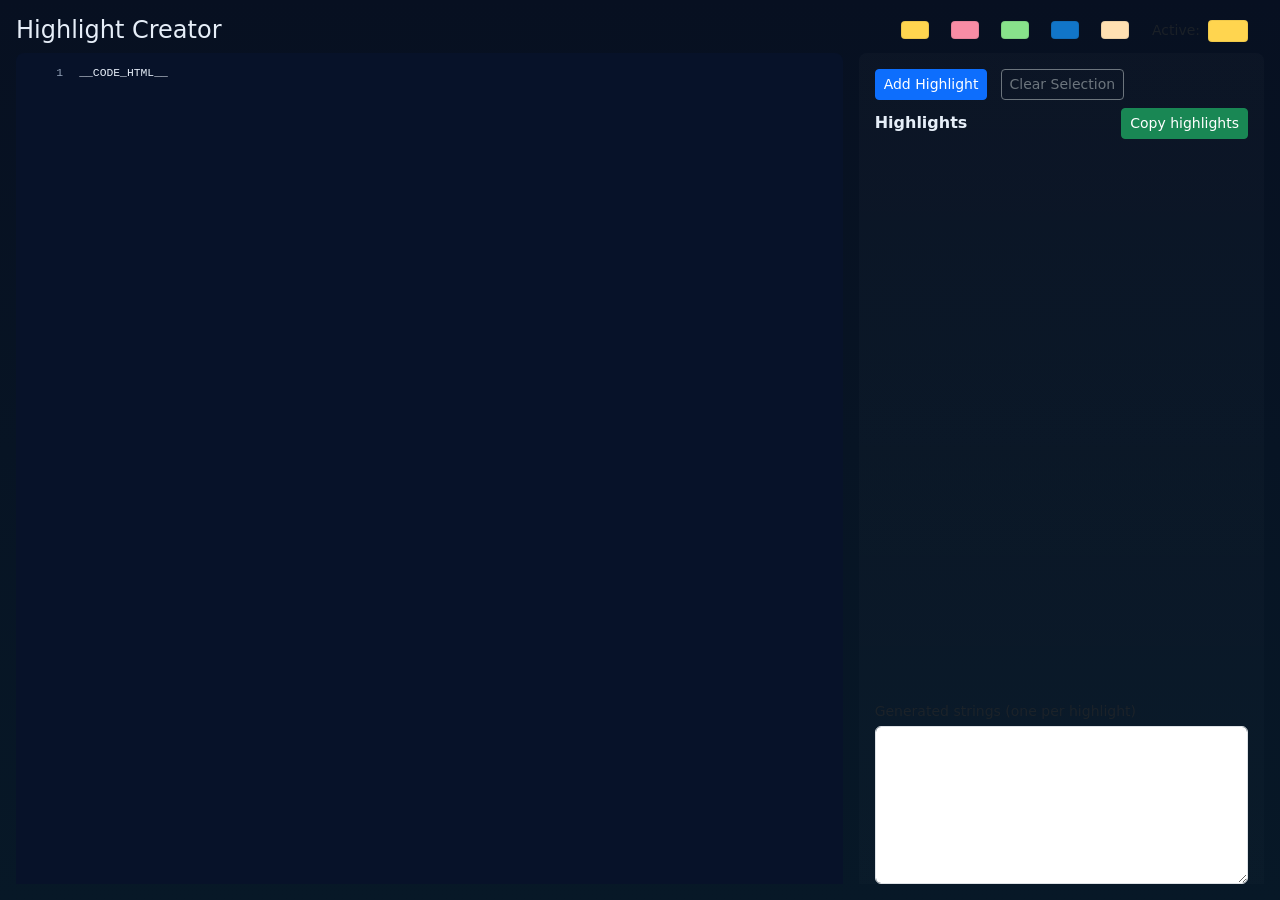
<file: templates/template_highlight/index.html>
<!doctype html>
<html lang="en">
  <head>
    <meta charset="utf-8">
    <meta name="viewport" content="width=device-width, initial-scale=1">
    <title>Highlight Creator</title>
    <link href="https://cdn.jsdelivr.net/npm/bootstrap@5.3.2/dist/css/bootstrap.min.css" rel="stylesheet">
    <link href="style.css" rel="stylesheet">
  </head>
  <body>
    <div class="container-fluid vh-100 d-flex flex-column p-3">
      <div class="d-flex align-items-center mb-2">
        <h4 class="me-3 mb-0">Highlight Creator</h4>
        <div class="ms-auto d-flex align-items-center">
          <div id="presets" class="d-flex gap-2 me-3"></div>
          <div class="small text-muted me-2">Active:</div>
          <div id="activePreset" class="preset-active me-3"></div>
        </div>
      </div>

      <div class="row g-3 flex-grow-1 overflow-hidden">
        <div class="col-8 h-100">
          <div id="codeContainer" class="code-panel h-100 overflow-auto">
            <pre id="code"><code>__CODE_HTML__</code></pre>
          </div>
        </div>
        <div class="col-4 h-100">
          <div class="annotations-panel h-100 overflow-auto p-3 d-flex flex-column">
            <div class="mb-2">
              <button id="addHighlightBtn" class="btn btn-primary btn-sm me-2">Add Highlight</button>
              <button id="clearSelectionBtn" class="btn btn-outline-secondary btn-sm">Clear Selection</button>
            </div>

            <div class="mb-2">
              <div class="d-flex justify-content-between align-items-center mb-1">
                <strong>Highlights</strong>
                <button id="copyBtn" class="btn btn-success btn-sm">Copy highlights</button>
              </div>
              <div id="highlightsList" class="mb-2"></div>
            </div>

            <div class="mt-auto">
              <div class="mb-1 small text-muted">Generated strings (one per highlight)</div>
              <textarea id="generated" class="form-control monospace" rows="6" readonly></textarea>
            </div>
          </div>
        </div>
      </div>

    <script src="app.js"></script>
  </body>
</html>
</file>
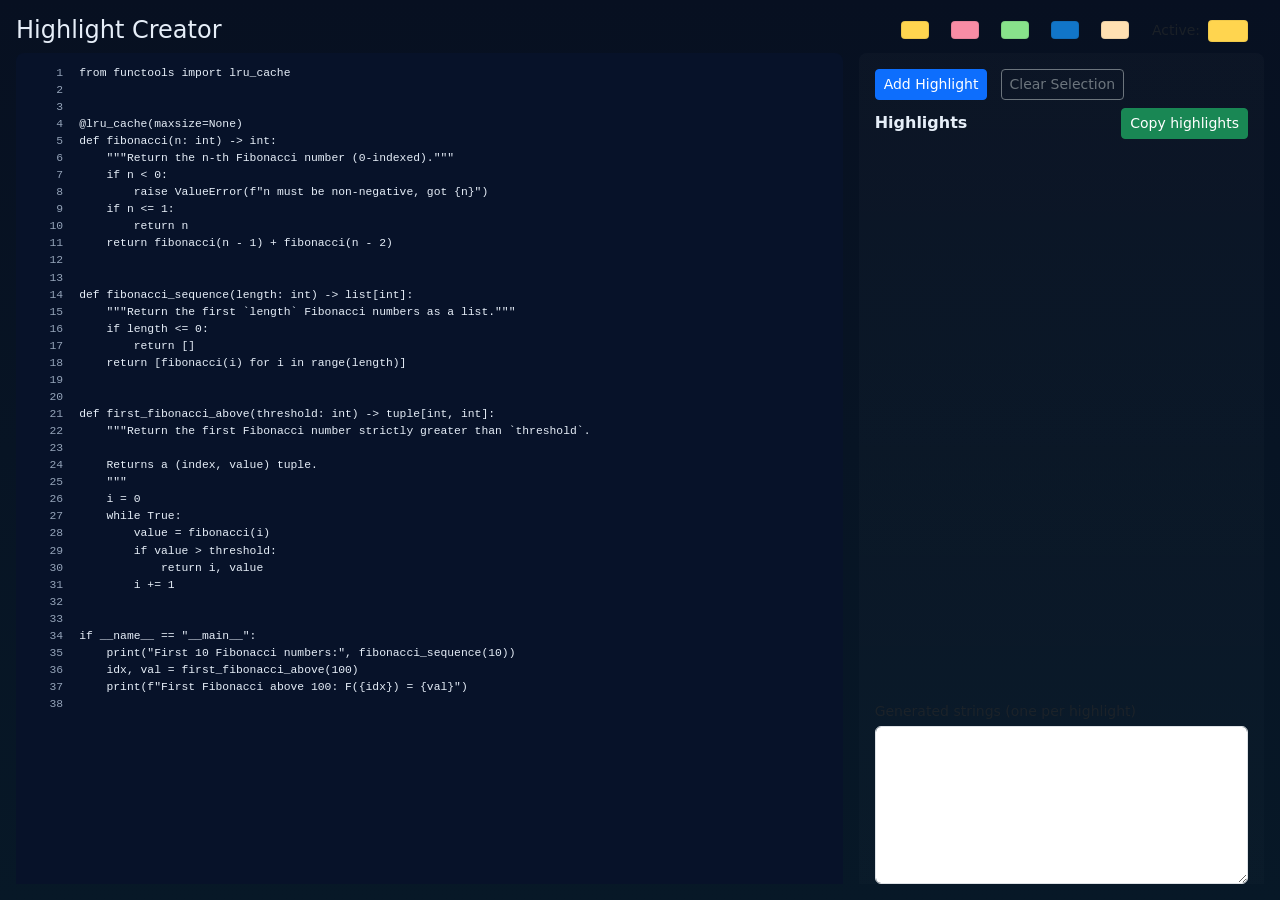
<file: examples/fibonacci_highlight/code/index.html>
<!doctype html>
<html lang="en">
  <head>
    <meta charset="utf-8">
    <meta name="viewport" content="width=device-width, initial-scale=1">
    <title>Highlight Creator</title>
    <link href="https://cdn.jsdelivr.net/npm/bootstrap@5.3.2/dist/css/bootstrap.min.css" rel="stylesheet">
    <link href="style.css" rel="stylesheet">
  </head>
  <body>
    <div class="container-fluid vh-100 d-flex flex-column p-3">
      <div class="d-flex align-items-center mb-2">
        <h4 class="me-3 mb-0">Highlight Creator</h4>
        <div class="ms-auto d-flex align-items-center">
          <div id="presets" class="d-flex gap-2 me-3"></div>
          <div class="small text-muted me-2">Active:</div>
          <div id="activePreset" class="preset-active me-3"></div>
        </div>
      </div>

      <div class="row g-3 flex-grow-1 overflow-hidden">
        <div class="col-8 h-100">
          <div id="codeContainer" class="code-panel h-100 overflow-auto">
            <pre id="code"><code>from functools import lru_cache


@lru_cache(maxsize=None)
def fibonacci(n: int) -&gt; int:
    &quot;&quot;&quot;Return the n-th Fibonacci number (0-indexed).&quot;&quot;&quot;
    if n &lt; 0:
        raise ValueError(f&quot;n must be non-negative, got {n}&quot;)
    if n &lt;= 1:
        return n
    return fibonacci(n - 1) + fibonacci(n - 2)


def fibonacci_sequence(length: int) -&gt; list[int]:
    &quot;&quot;&quot;Return the first `length` Fibonacci numbers as a list.&quot;&quot;&quot;
    if length &lt;= 0:
        return []
    return [fibonacci(i) for i in range(length)]


def first_fibonacci_above(threshold: int) -&gt; tuple[int, int]:
    &quot;&quot;&quot;Return the first Fibonacci number strictly greater than `threshold`.

    Returns a (index, value) tuple.
    &quot;&quot;&quot;
    i = 0
    while True:
        value = fibonacci(i)
        if value &gt; threshold:
            return i, value
        i += 1


if __name__ == &quot;__main__&quot;:
    print(&quot;First 10 Fibonacci numbers:&quot;, fibonacci_sequence(10))
    idx, val = first_fibonacci_above(100)
    print(f&quot;First Fibonacci above 100: F({idx}) = {val}&quot;)
</code></pre>
          </div>
        </div>
        <div class="col-4 h-100">
          <div class="annotations-panel h-100 overflow-auto p-3 d-flex flex-column">
            <div class="mb-2">
              <button id="addHighlightBtn" class="btn btn-primary btn-sm me-2">Add Highlight</button>
              <button id="clearSelectionBtn" class="btn btn-outline-secondary btn-sm">Clear Selection</button>
            </div>

            <div class="mb-2">
              <div class="d-flex justify-content-between align-items-center mb-1">
                <strong>Highlights</strong>
                <button id="copyBtn" class="btn btn-success btn-sm">Copy highlights</button>
              </div>
              <div id="highlightsList" class="mb-2"></div>
            </div>

            <div class="mt-auto">
              <div class="mb-1 small text-muted">Generated strings (one per highlight)</div>
              <textarea id="generated" class="form-control monospace" rows="6" readonly></textarea>
            </div>
          </div>
        </div>
      </div>

    <script src="app.js"></script>
  </body>
</html>
</file>
<file: templates/template_highlight/style.css>
:root{--bg:#0f1720;--muted:#94a3b8}
html,body{height:100%}
body{background:linear-gradient(180deg, #071021 0%, #071827 100%);color:#e6eef8;font-family:Inter, ui-sans-serif, system-ui, -apple-system, 'Segoe UI', Roboto, 'Helvetica Neue', Arial}
.code-panel{background:#071229;border-radius:8px;padding:0.75rem;font-family:ui-monospace, SFMono-Regular, Menlo, Monaco, 'Roboto Mono', monospace;font-size:13px;}
.annotations-panel{background:linear-gradient(180deg, rgba(255,255,255,0.02), rgba(255,255,255,0.01));border-radius:8px}
pre{margin:0}
.line{display:flex;white-space:pre}
.ln{width:3.2rem;color:var(--muted);text-align:right;padding-right:1rem;user-select:none;cursor:pointer}
.codeText{flex:1;min-width:0;white-space:pre-wrap}
.dimmed .codeText{opacity:0.7}
.highlight-span{padding:0 0.15rem;border-radius:3px}
.annotation-item{cursor:pointer;padding:0.5rem;border-radius:6px;margin-bottom:0.5rem}
.annotation-item:hover{background:rgba(255,255,255,0.02)}
.selected-line{outline:2px dashed rgba(96,165,250,0.12)}
.preset-active{display:inline-block}
.monospace{font-family:ui-monospace, SFMono-Regular, Menlo, Monaco, 'Roboto Mono', monospace}
</file>
<file: examples/fibonacci_highlight/code/style.css>
:root{--bg:#0f1720;--muted:#94a3b8}
html,body{height:100%}
body{background:linear-gradient(180deg, #071021 0%, #071827 100%);color:#e6eef8;font-family:Inter, ui-sans-serif, system-ui, -apple-system, 'Segoe UI', Roboto, 'Helvetica Neue', Arial}
.code-panel{background:#071229;border-radius:8px;padding:0.75rem;font-family:ui-monospace, SFMono-Regular, Menlo, Monaco, 'Roboto Mono', monospace;font-size:13px;}
.annotations-panel{background:linear-gradient(180deg, rgba(255,255,255,0.02), rgba(255,255,255,0.01));border-radius:8px}
pre{margin:0}
.line{display:flex;white-space:pre}
.ln{width:3.2rem;color:var(--muted);text-align:right;padding-right:1rem;user-select:none;cursor:pointer}
.codeText{flex:1;min-width:0;white-space:pre-wrap}
.dimmed .codeText{opacity:0.7}
.highlight-span{padding:0 0.15rem;border-radius:3px}
.annotation-item{cursor:pointer;padding:0.5rem;border-radius:6px;margin-bottom:0.5rem}
.annotation-item:hover{background:rgba(255,255,255,0.02)}
.selected-line{outline:2px dashed rgba(96,165,250,0.12)}
.preset-active{display:inline-block}
.monospace{font-family:ui-monospace, SFMono-Regular, Menlo, Monaco, 'Roboto Mono', monospace}
</file>
